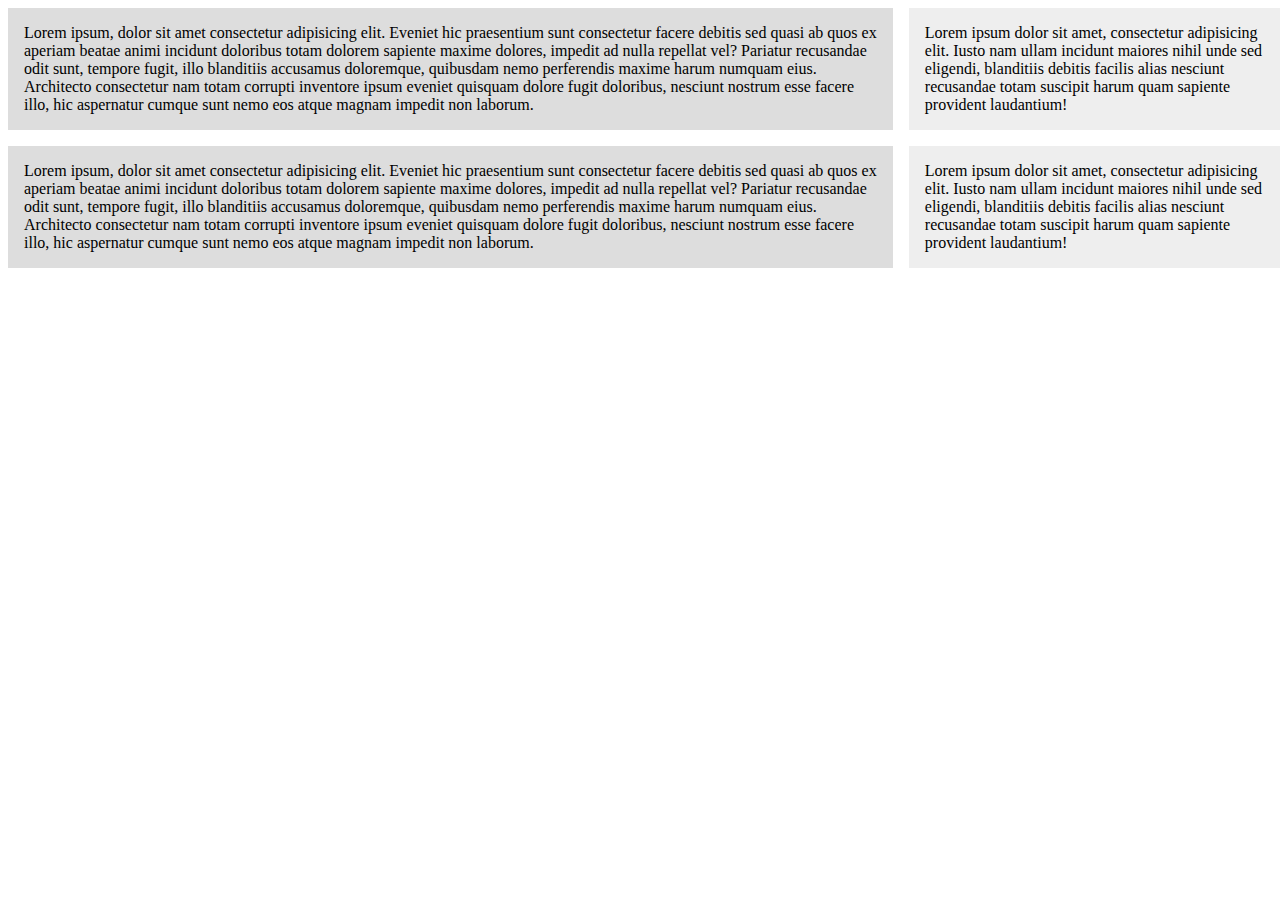
<file: index.html>
<!DOCTYPE html>
<html lang="en">
    <head>
        <meta charset="UTF-8">
        <meta http-equiv="X-UA-Compatible" content="IE=edge">
        <meta name="viewport" content="width=device-width, initial-scale=1.0">
        <title>CSS Grids</title>

        <style>
            .wrapper {
                display: grid;
                grid-template-columns: 70% 30%;
                column-gap: 1em;
                row-gap: 1em;
                gap: 1em;
                
            }

            .wrapper > div {
                background-color: #eee;
                padding: 1em;
            }

            .wrapper >div:nth-child(odd) {
                background-color: #ddd;
            }
        </style>
    </head>
    <body>
        
        <div class="wrapper">
            <div>
                Lorem ipsum, dolor sit amet consectetur adipisicing elit. Eveniet hic praesentium sunt consectetur facere debitis sed quasi ab quos ex aperiam beatae animi incidunt doloribus totam dolorem sapiente maxime dolores, impedit ad nulla repellat vel? Pariatur recusandae odit sunt, tempore fugit, illo blanditiis accusamus doloremque, quibusdam nemo perferendis maxime harum numquam eius. Architecto consectetur nam totam corrupti inventore ipsum eveniet quisquam dolore fugit doloribus, nesciunt nostrum esse facere illo, hic aspernatur cumque sunt nemo eos atque magnam impedit non laborum.
            </div>
            <div>
                Lorem ipsum dolor sit amet, consectetur adipisicing elit. Iusto nam ullam incidunt maiores nihil unde sed eligendi, blanditiis debitis facilis alias nesciunt recusandae totam suscipit harum quam sapiente provident laudantium!
            </div>
            <div>
                Lorem ipsum, dolor sit amet consectetur adipisicing elit. Eveniet hic praesentium sunt consectetur facere debitis sed quasi ab quos ex aperiam beatae animi incidunt doloribus totam dolorem sapiente maxime dolores, impedit ad nulla repellat vel? Pariatur recusandae odit sunt, tempore fugit, illo blanditiis accusamus doloremque, quibusdam nemo perferendis maxime harum numquam eius. Architecto consectetur nam totam corrupti inventore ipsum eveniet quisquam dolore fugit doloribus, nesciunt nostrum esse facere illo, hic aspernatur cumque sunt nemo eos atque magnam impedit non laborum.
            </div>
            <div>
                Lorem ipsum dolor sit amet, consectetur adipisicing elit. Iusto nam ullam incidunt maiores nihil unde sed eligendi, blanditiis debitis facilis alias nesciunt recusandae totam suscipit harum quam sapiente provident laudantium!
            </div>
        </div>

    </body>
</html>
</file>
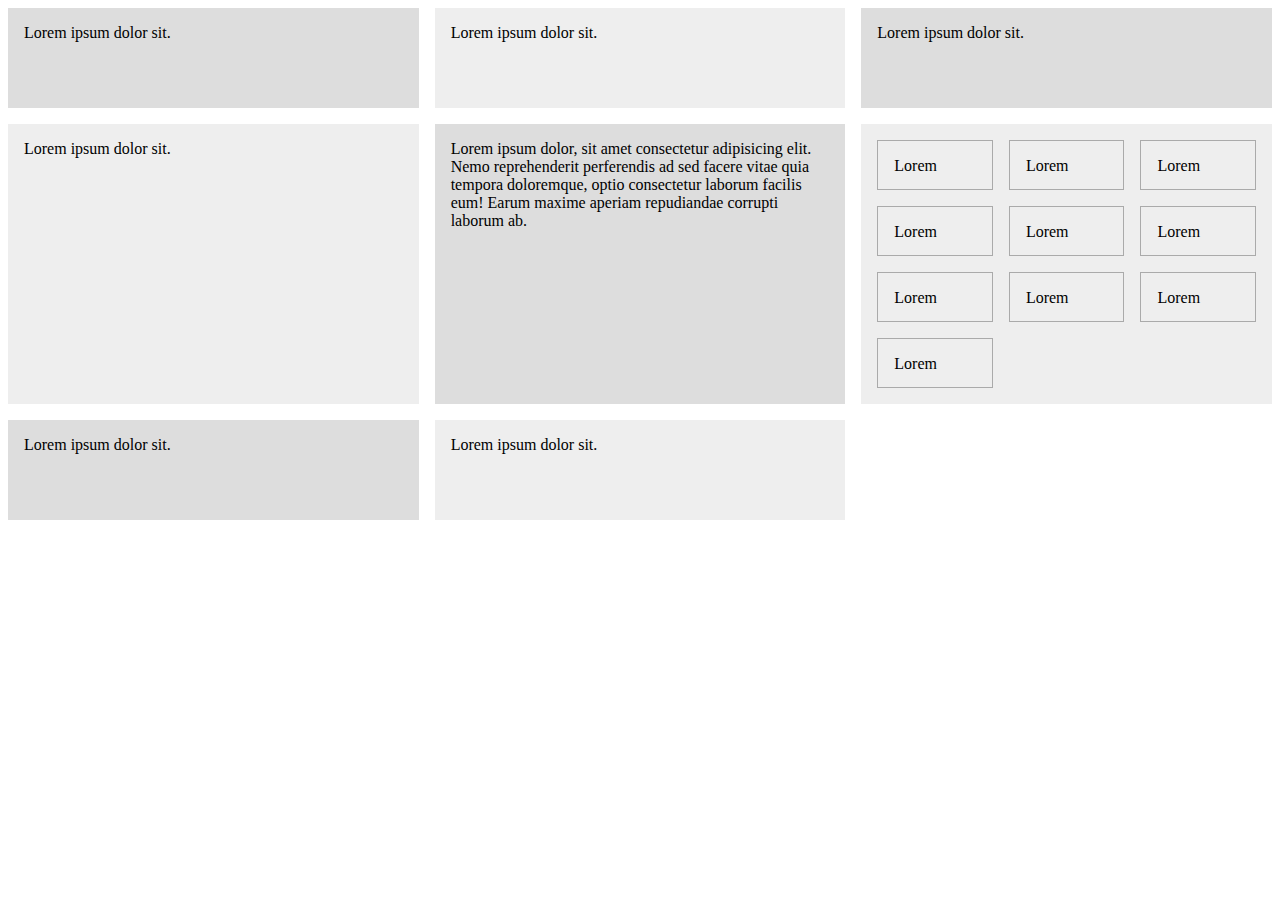
<file: index-1.html>
<!DOCTYPE html>
<html lang="en">
    <head>
        <meta charset="UTF-8">
        <meta http-equiv="X-UA-Compatible" content="IE=edge">
        <meta name="viewport" content="width=device-width, initial-scale=1.0">
        <title>CSS Grid</title>

        <style>
            .wrapper {
                display: grid;
                grid-template-columns: 1fr 1fr 1fr;
                grid-template-columns: repeat(3, 1fr);
                gap: 1em;
                grid-auto-rows: 100px;
                grid-auto-rows: minmax(100px, auto);
            }

            .nested {
                display: grid;
                grid-template-columns: repeat(3, 1fr);
                grid-auto-rows: 50px;
                gap: 1em;
            }

            .nested > div {
                border: 1px solid #aaa;
                padding: 1em;
            }

            .wrapper > div {
                background-color: #eee;
                padding: 1em;
            }

            .wrapper >div:nth-child(odd) {
                background-color: #ddd;
            }
        </style>
    </head>
    <body>

        <div class="wrapper">
            <div>Lorem ipsum dolor sit.</div>
            <div>Lorem ipsum dolor sit.</div>
            <div>Lorem ipsum dolor sit.</div>
            <div>Lorem ipsum dolor sit.</div>
            <div>Lorem ipsum dolor, sit amet consectetur adipisicing elit. Nemo reprehenderit perferendis ad sed facere vitae quia tempora doloremque, optio consectetur laborum facilis eum! Earum maxime aperiam repudiandae corrupti laborum ab.</div>
            <div class="nested">
                <div>Lorem</div>
                <div>Lorem</div>
                <div>Lorem</div>
                <div>Lorem</div>
                <div>Lorem</div>
                <div>Lorem</div>
                <div>Lorem</div>
                <div>Lorem</div>
                <div>Lorem</div>
                <div>Lorem</div>
            </div>
            <div>Lorem ipsum dolor sit.</div>
            <div>Lorem ipsum dolor sit.</div>
        </div>
        
    </body>
</html>
</file>
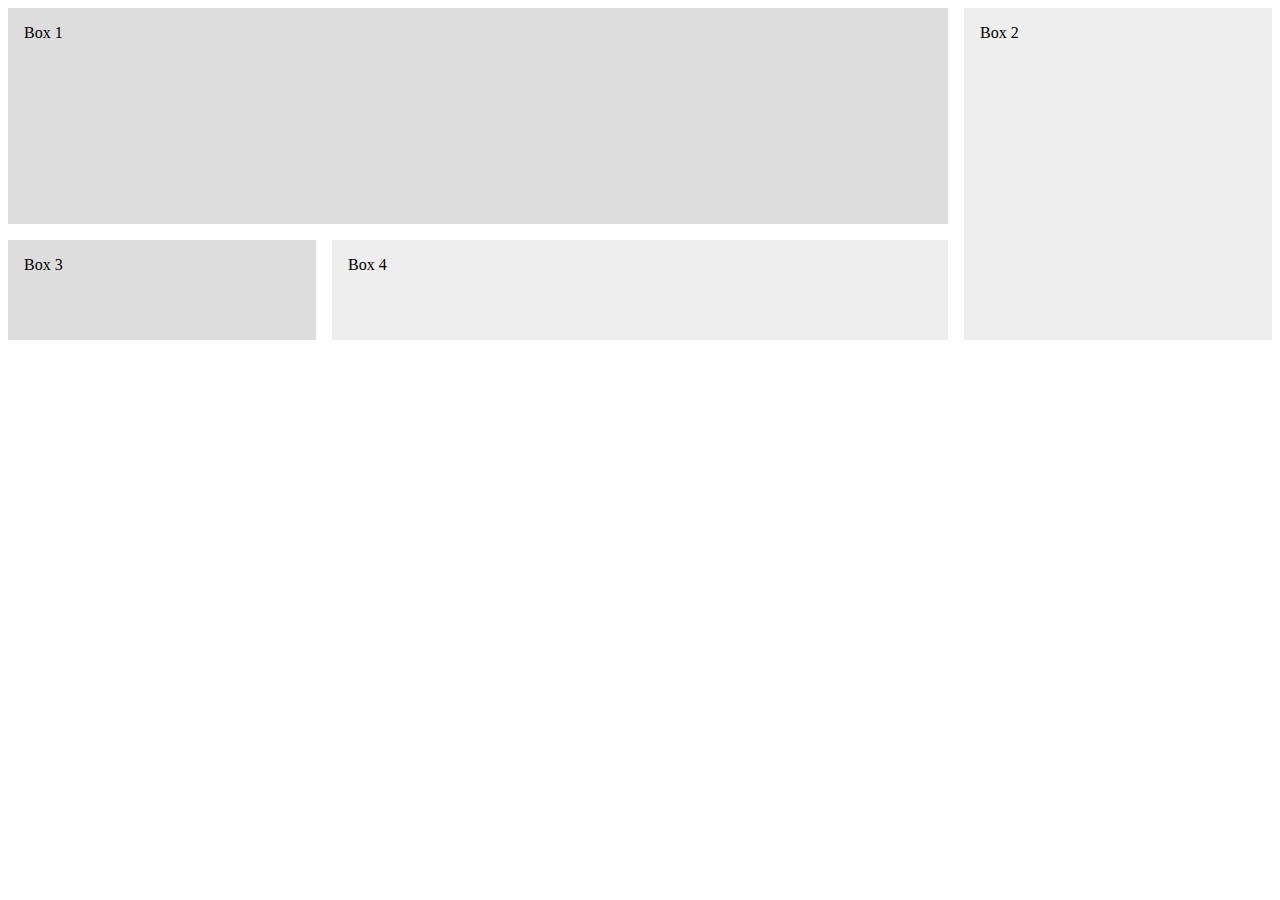
<file: index-2.html>
<!DOCTYPE html>
<html lang="en">
    <head>
        <meta charset="UTF-8">
        <meta http-equiv="X-UA-Compatible" content="IE=edge">
        <meta name="viewport" content="width=device-width, initial-scale=1.0">
        <title>CSS Grid</title>

        <style>
            .wrapper {
                display: grid;
                grid-template-columns: 1fr 2fr 1fr;
                gap: 1em;
                grid-auto-rows: minmax(100px, auto);
                justify-items: stretch;
                align-items: stretch;
            }

            .wrapper > div {
                background-color: #eee;
                padding: 1em;
            }

            .wrapper >div:nth-child(odd) {
                background-color: #ddd;
            }

            .box1 {
                grid-column: 1/3;
                grid-row: 1/3;
            }

            .box2 {
                grid-row: 1/4;
            }
        </style>
    </head>
    <body>

        <div class="wrapper">

            <div class="box box1">Box 1</div>
            <div class="box box2">Box 2</div>
            <div class="box box3">Box 3</div>
            <div class="box box4">Box 4</div>

        </div>
        
    </body>
</html>
</file>
